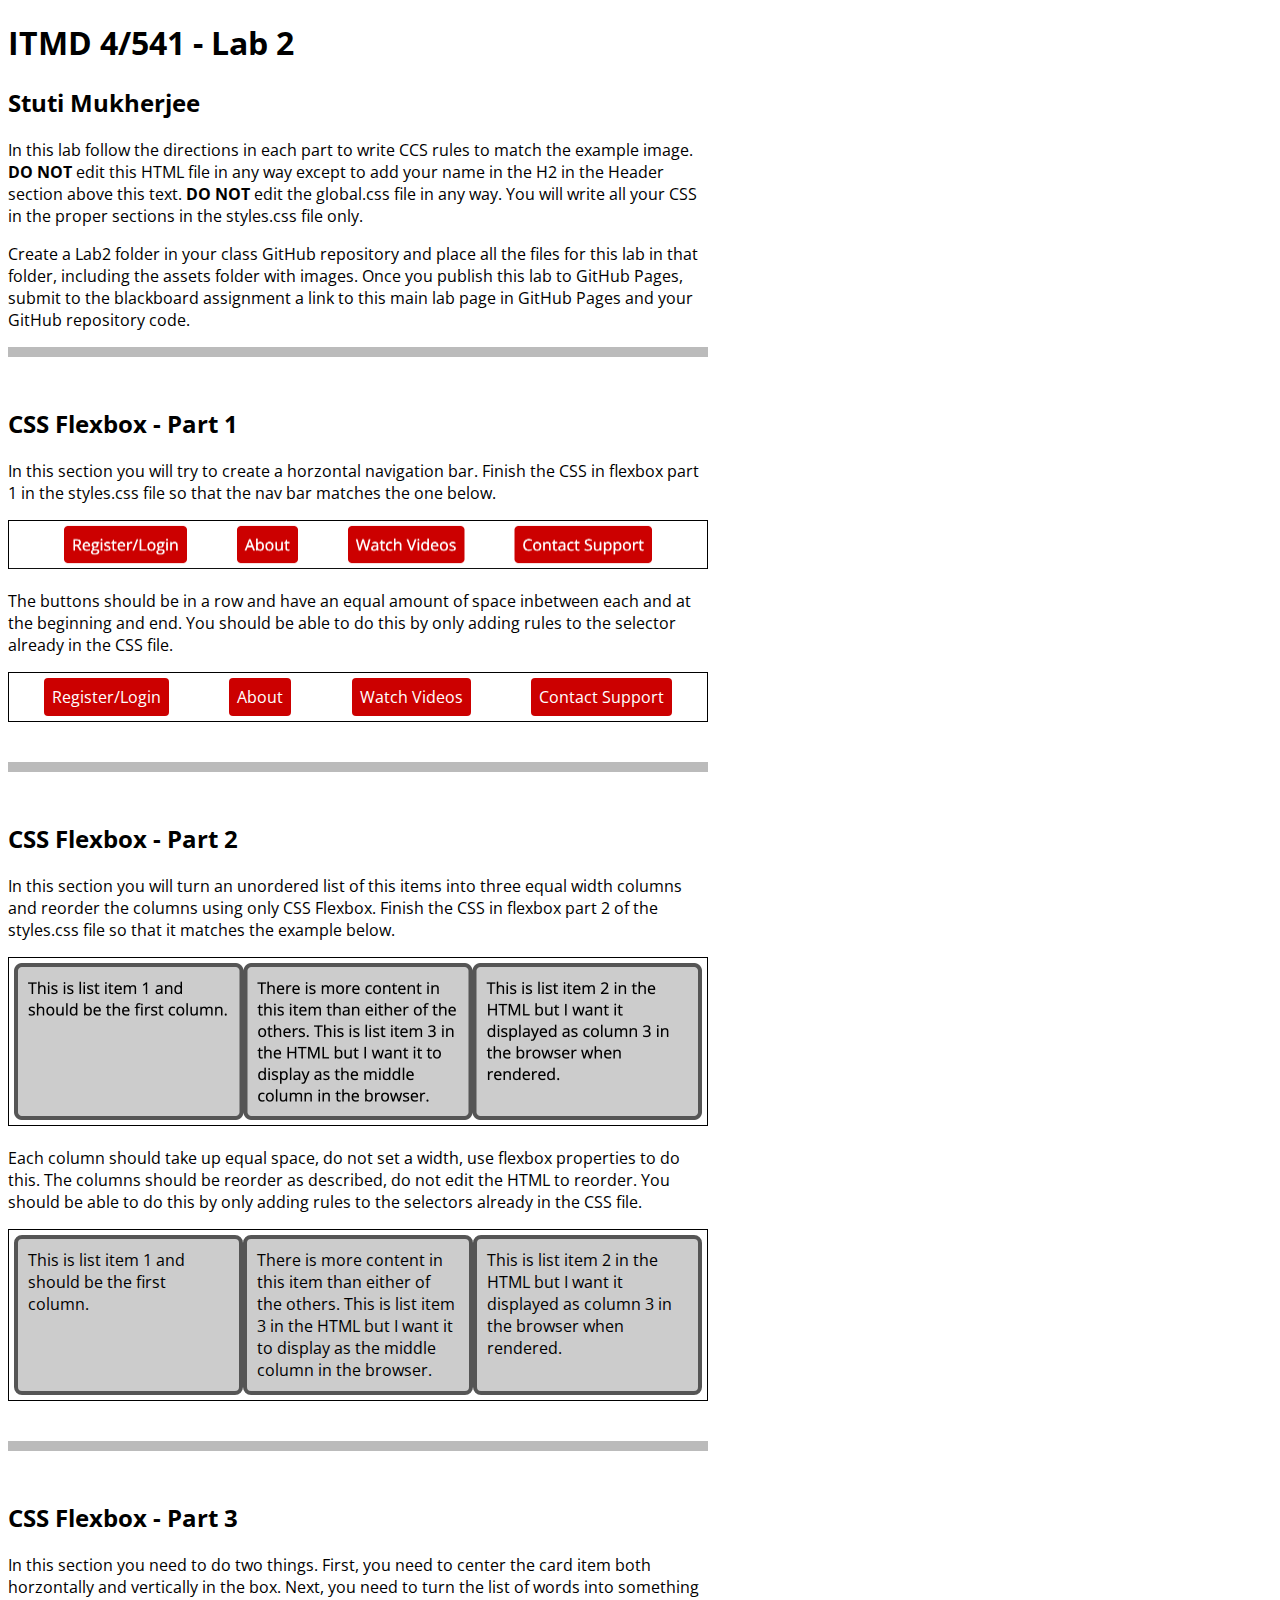
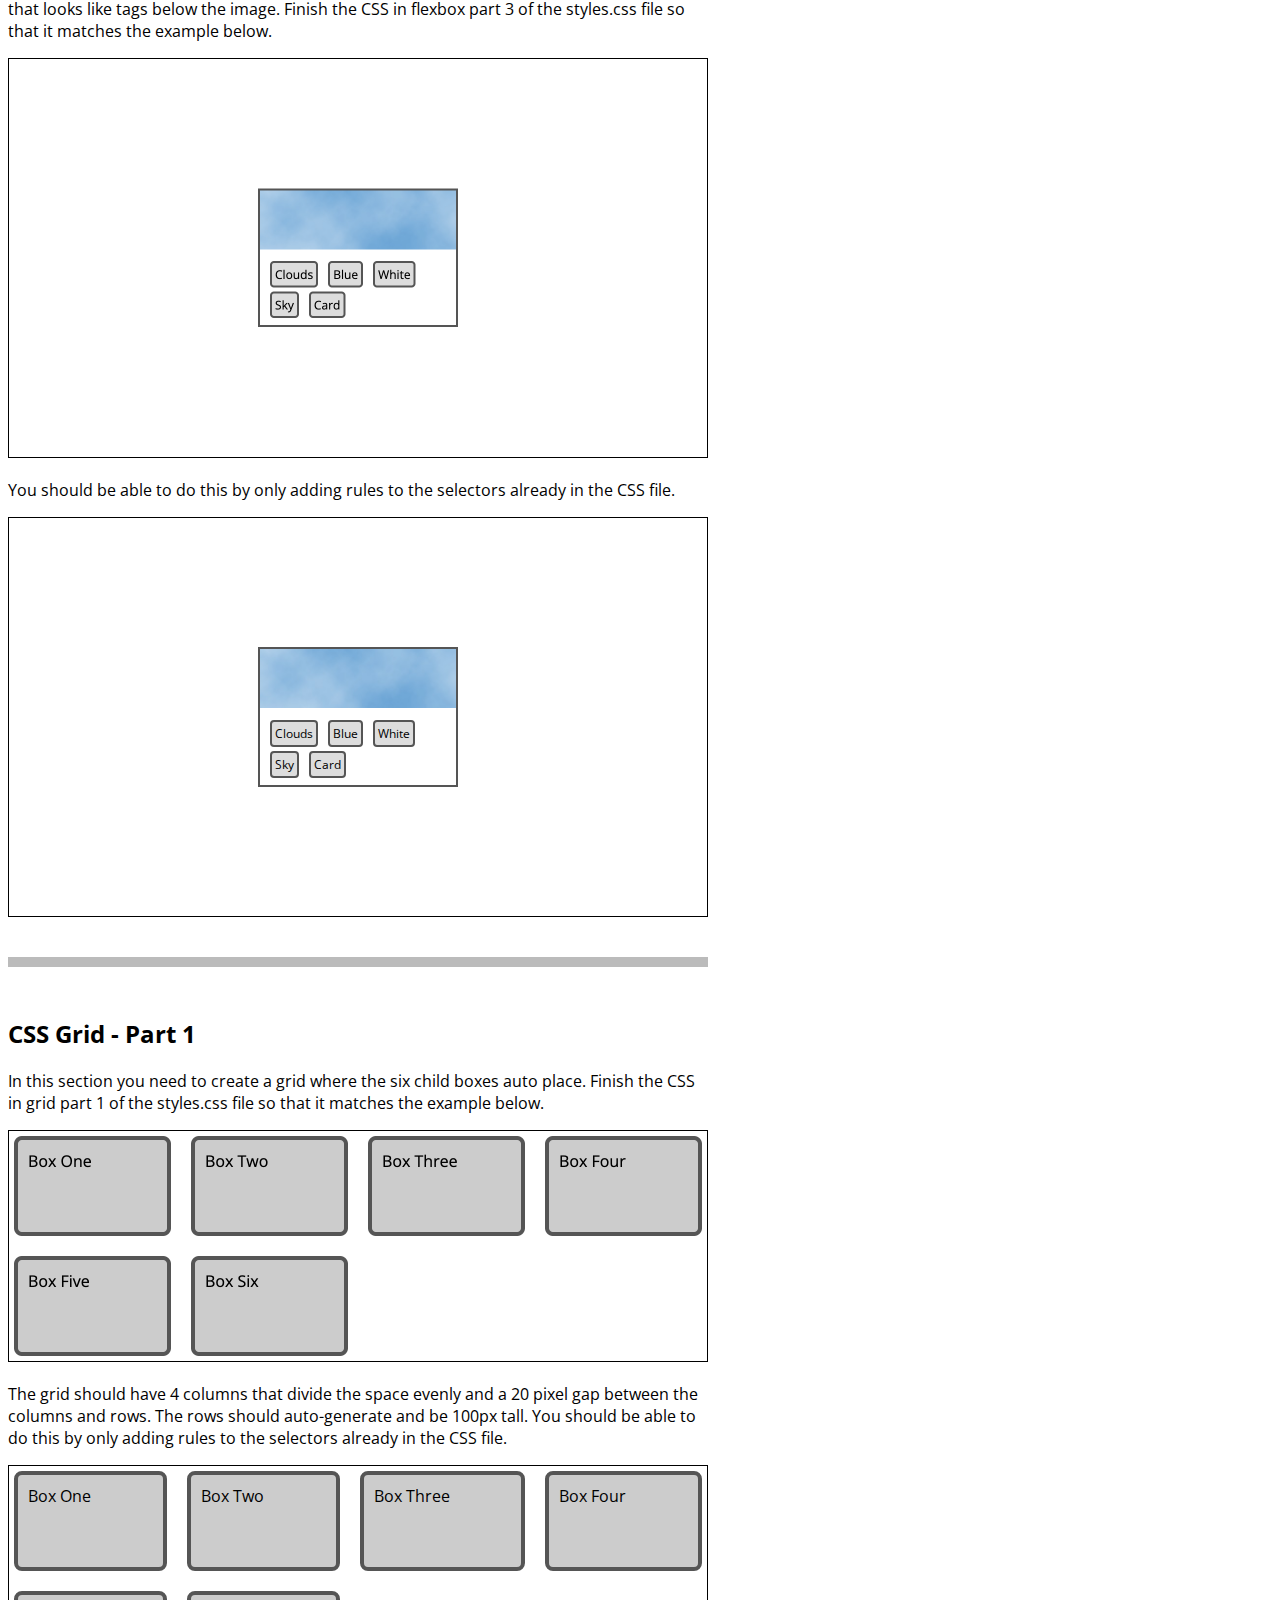
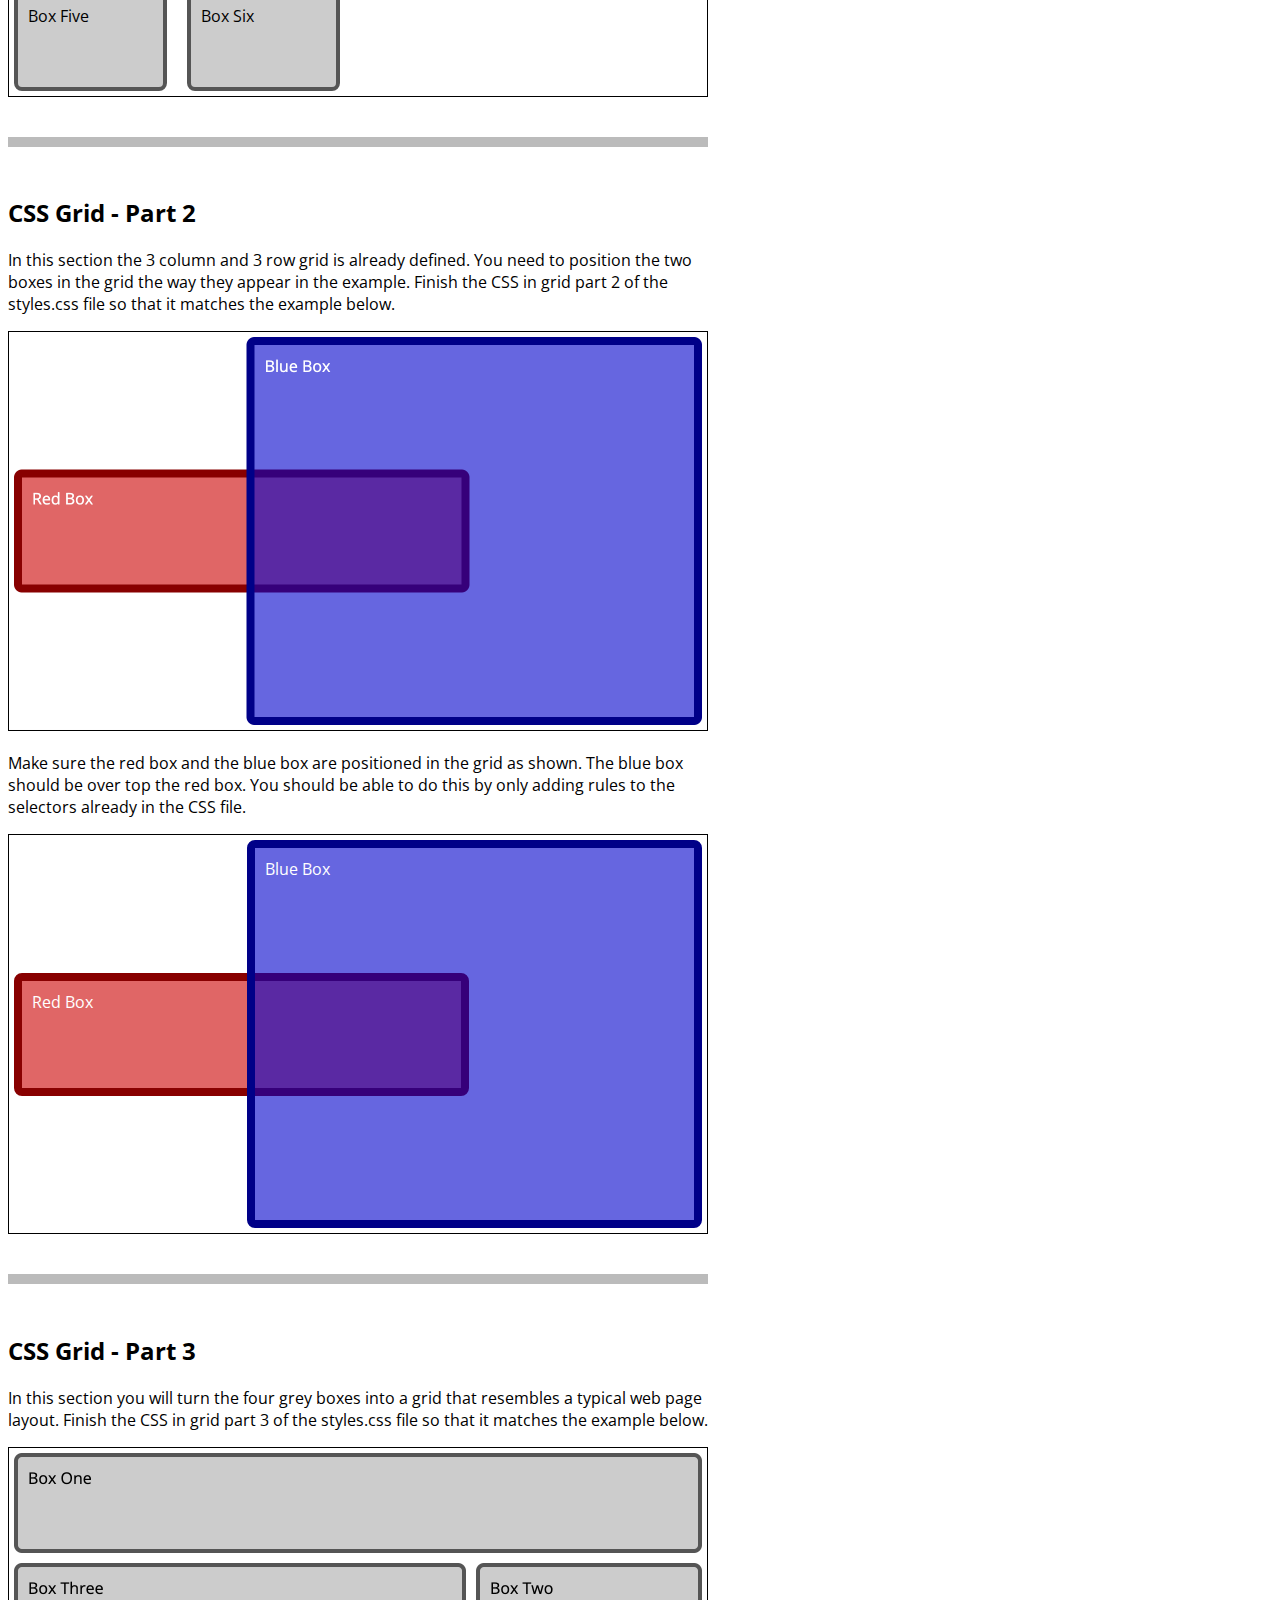
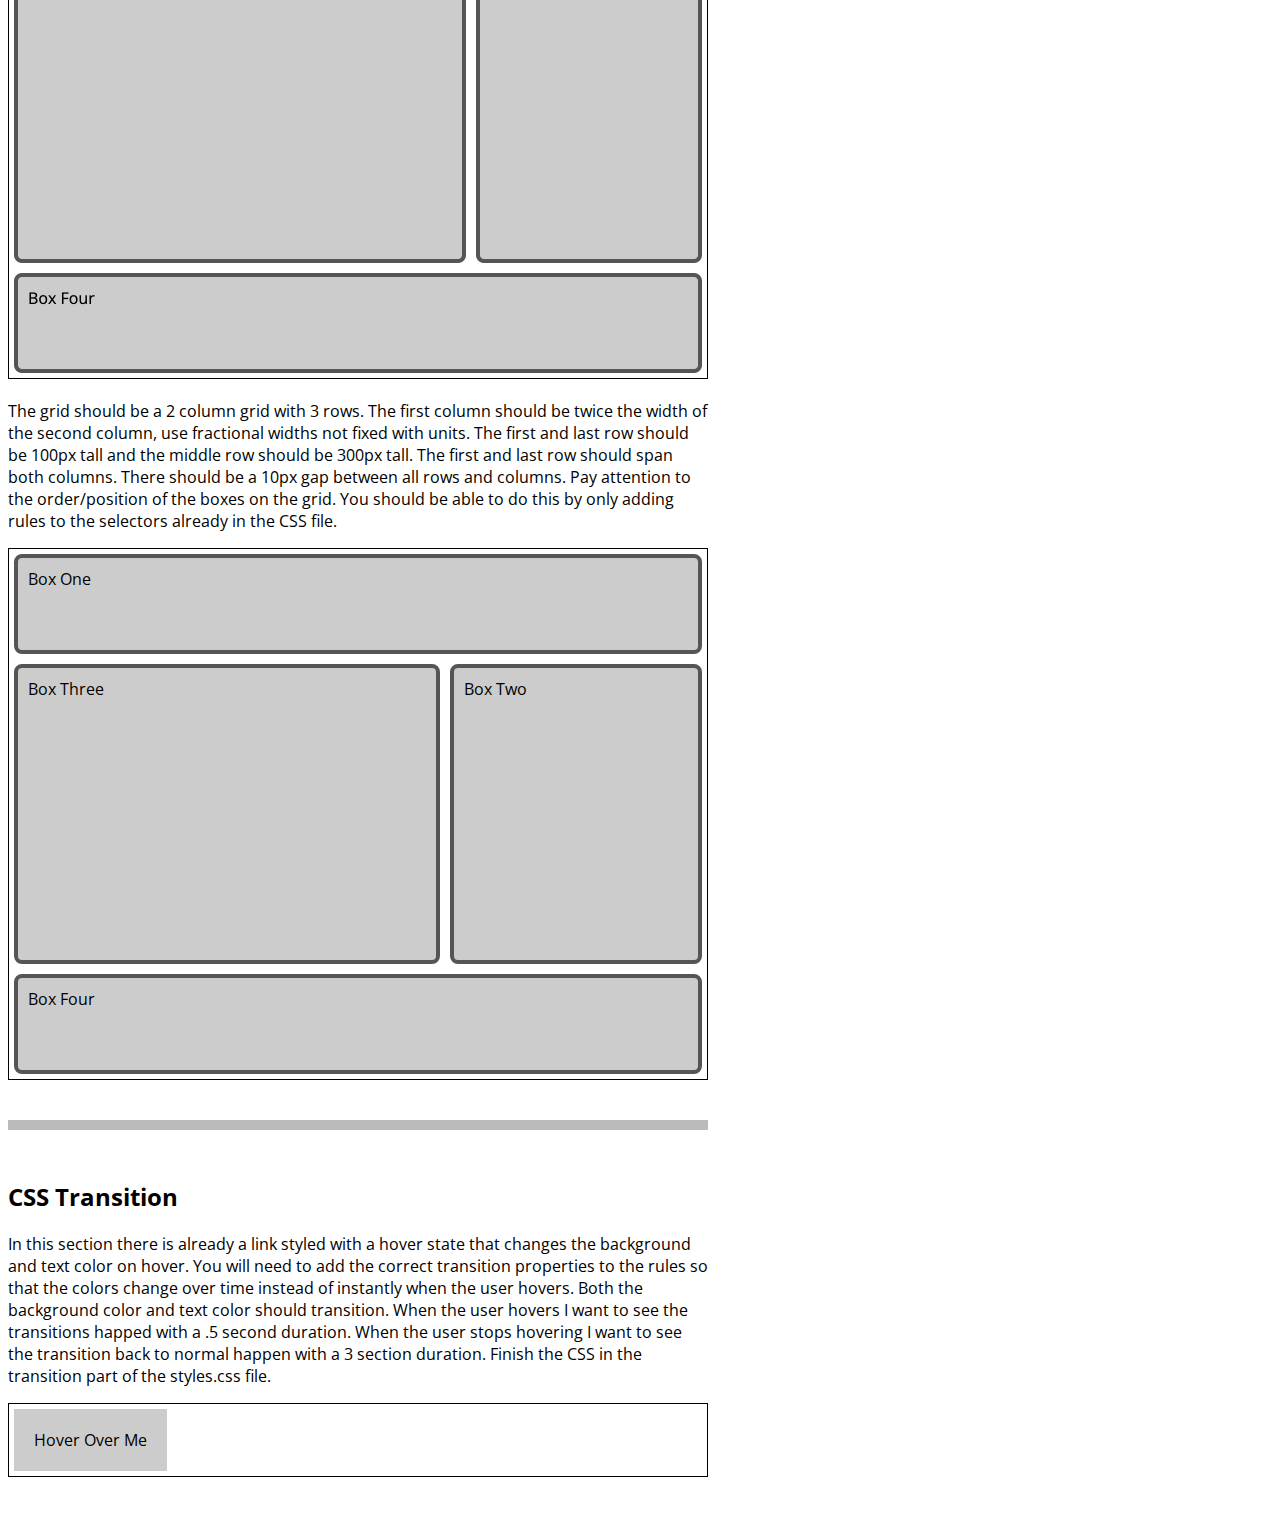
<file: index.html>
<!DOCTYPE html>
<html lang="en">
  
  <head>
  <meta charset="UTF-8">
  <meta http-equiv="X-UA-Compatible" content="IE=edge">
  <meta name="viewport" content="width=device-width, initial-scale=1.0">
  <title>ITMD 4/541 - Lab 2</title>
  <link rel="preconnect" href="https://fonts.googleapis.com">
  <link rel="preconnect" href="https://fonts.gstatic.com" crossorigin>
  <link href="https://fonts.googleapis.com/css2?family=Open+Sans:ital,wght@0,400;0,700;1,400&display=swap" rel="stylesheet">
  <link href="assets/global.css" rel="stylesheet">
  <link href="styles.css" rel="stylesheet">
</head>
<body>
  <header class="w700">
    <h1>ITMD 4/541 - Lab 2</h1>
    <h2>Stuti Mukherjee</h2>
    <p>In this lab follow the directions in each part to write CCS rules to match the example image. <strong>DO NOT</strong> edit this HTML file in any way except to add your name in the H2 in the Header section above this text. <strong>DO NOT</strong> edit the global.css file in any way. You will write all your CSS in the proper sections in the styles.css file only.</p>
    <p>Create a Lab2 folder in your class GitHub repository and place all the files for this lab in that folder, including the assets folder with images. Once you publish this lab to GitHub Pages, submit to the blackboard assignment a link to this main lab page in GitHub Pages and your GitHub repository code.</p>
  </header>
  <section id="flex-section1" class="w700">
    <h2>CSS Flexbox - Part 1</h2>
    <p>In this section you will try to create a horzontal navigation bar. Finish the CSS in flexbox part 1 in the styles.css file so that the nav bar matches the one below.</p>
    <img src="assets/flex-p1.png" alt="flexbox part 1 example" width="700">
    <p>The buttons should be in a row and have an equal amount of space inbetween each and at the beginning and end. You should be able to do this by only adding rules to the selector already in the CSS file.</p>
    <div class="box">
      <nav>
        <ul>
          <li><a class="btn" href="#/register">Register/Login</a></li>
          <li><a class="btn" href="#/about">About</a></li>
          <li><a class="btn" href="#/videos">Watch Videos</a></li>
          <li><a class="btn" href="#/support">Contact Support</a></li>
        </ul>
      </nav>
    </div>
    
  </section>
  <section id="flex-section2" class="w700">
    <h2>CSS Flexbox - Part 2</h2>
    <p>In this section you will turn an unordered list of this items into three equal width columns and reorder the columns using only CSS Flexbox. Finish the CSS in flexbox part 2 of the styles.css file so that it matches the example below.</p>
    <img src="assets/flex-p2.png" alt="flexbox part 2 example" width="700">
    <p>Each column should take up equal space, do not set a width, use flexbox properties to do this. The columns should be reorder as described, do not edit the HTML to reorder. You should be able to do this by only adding rules to the selectors already in the CSS file.</p>
    <div class="box">
      <nav>
        <ul>
          <li class="greybox item1">This is list item 1 and should be the first column.</li>
          <li class="greybox item2">This is list item 2 in the HTML but I want it displayed as column 3 in the browser when rendered.</li>
          <li class="greybox item3">There is more content in this item than either of the others. This is list item 3 in the HTML but I want it to display as the middle column in the browser.</li>
        </ul>
      </nav>
    </div>
  </section>
  <section id="flex-section3" class="w700">
    <h2>CSS Flexbox - Part 3</h2>
    <p>In this section you need to do two things. First, you need to center the card item both horzontally and vertically in the box. Next, you need to turn the list of words into something that looks like tags below the image. Finish the CSS in flexbox part 3 of the styles.css file so that it matches the example below.</p>
    <img src="assets/flex-p3.png" alt="flexbox part 3 example" width="700">
    <p>You should be able to do this by only adding rules to the selectors already in the CSS file.</p>
    <div class="box h400">
      <div class="card">
        <img src="assets/clouds.jpg" alt="clouds" width="200">
        <div class="tags">
          <ul>
            <li>Clouds</li>
            <li>Blue</li>
            <li>White</li>
            <li>Sky</li>
            <li>Card</li>
          </ul>
        </div>
      </div>
    </div>
  </section>
  <section id="grid-section1" class="w700">
    <h2>CSS Grid - Part 1</h2>
    <p>In this section you need to create a grid where the six child boxes auto place. Finish the CSS in grid part 1 of the styles.css file so that it matches the example below.</p>
    <img src="assets/grid-p1.png" alt="grid part 1 example" width="700">
    <p>The grid should have 4 columns that divide the space evenly and a 20 pixel gap between the columns and rows. The rows should auto-generate and be 100px tall. You should be able to do this by only adding rules to the selectors already in the CSS file.</p>
    <div class="box">
      <div class="grid">
        <div class="greybox">Box One</div>
        <div class="greybox">Box Two</div>
        <div class="greybox">Box Three</div>
        <div class="greybox">Box Four</div>
        <div class="greybox">Box Five</div>
        <div class="greybox">Box Six</div>
      </div>
    </div>
    </div>
  </section>
  <section id="grid-section2" class="w700">
    <h2>CSS Grid - Part 2</h2>
    <p>In this section the 3 column and 3 row grid is already defined. You need to position the two boxes in the grid the way they appear in the example. Finish the CSS in grid part 2 of the styles.css file so that it matches the example below.</p>
    <img src="assets/grid-p2.png" alt="grid part 2 example" width="700">
    <p>Make sure the red box and the blue box are positioned in the grid as shown. The blue box should be over top the red box. You should be able to do this by only adding rules to the selectors already in the CSS file.</p>
    <div class="box h400">
      <div class="grid">
        <div class="gridboxblue">Blue Box</div>
        <div class="gridboxred">Red Box</div>
      </div>
    </div>
    </div>
  </section>
  <section id="grid-section3" class="w700">
    <h2>CSS Grid - Part 3</h2>
    <p>In this section you will turn the four grey boxes into a grid that resembles a typical web page layout. Finish the CSS in grid part 3 of the styles.css file so that it matches the example below.</p>
    <img src="assets/grid-p3.png" alt="grid part 3 example" width="700">
    <p>The grid should be a 2 column grid with 3 rows. The first column should be twice the width of the second column, use fractional widths not fixed with units. The first and last row should be 100px tall and the middle row should be 300px tall. The first and last row should span both columns. There should be a 10px gap between all rows and columns. Pay attention to the order/position of the boxes on the grid. You should be able to do this by only adding rules to the selectors already in the CSS file.</p>
    <div class="box">
      <div class="grid">
        <div class="greybox box1">Box One</div>
        <div class="greybox box2">Box Two</div>
        <div class="greybox box3">Box Three</div>
        <div class="greybox box4">Box Four</div>
      </div>
    </div>
    </div>
  </section>
  <section id="transition-section" class="w700">
    <h2>CSS Transition</h2>
    <p>In this section there is already a link styled with a hover state that changes the background and text color on hover. You will need to add the correct transition properties to the rules so that the colors change over time instead of instantly when the user hovers. Both the background color and text color should transition. When the user hovers I want to see the transitions happed with a .5 second duration. When the user stops hovering I want to see the transition back to normal happen with a 3 section duration. Finish the CSS in the transition part of the styles.css file.</p>
    <div class="box">
      <a href="#">Hover Over Me</a>
    </div>
    </div>
  </section>
</body>
</html>
</file>
<file: assets/global.css>
/* Global CSS - Do Not Edit */

* {
  box-sizing: border-box;
  font-family: 'Open Sans', sans-serif;
}

section {
  padding: 30px 0 40px;
  border-top: 10px solid #bbb;
}

.btn {
  background-color: #cc0000;
  padding: 8px;
  color: #fff;
  display: inline-block;
  text-decoration: none;
  border-radius: 4px;
  font-size: 1rem;
}

.box {
  border: 1px solid #000;
  padding: 5px;
}

img {
  max-width: 100%;
}

.w700 {
  width: 700px;
}

.h500 {
  height: 500px;
}

.h400 {
  height: 400px;
}

.greybox {
  background-color: #ccc;
  color: #000;
  padding: 10px;
  border: 4px solid #555;
  border-radius: 8px;
}

.gridboxblue {
  background-color:rgba(0,0,204,.6);
  color: #fff;
  padding: 10px;
  border: 8px solid #000088;
  border-radius: 8px;
}

.gridboxred {
  background-color: rgba(204,0,0,.6);
  color: #fff;
  padding: 10px;
  border: 8px solid #880000;
  border-radius: 8px;
}

.card {
  width: 200px;
  border: 2px solid #555;
}

.tags {
  padding: 5px;
}

.tags li {
  background-color: #ddd;
  color: #000;
  padding: 3px;
  border: 2px solid #555;
  border-radius: 4px;
  font-size: .75rem;
  margin: 2px 5px;
}

#grid-section2 .grid {
	display: grid;
	grid-template-columns: 1fr 1fr 1fr;
	grid-template-rows: 1fr 1fr 1fr;
	grid-gap: 10px;
  height: 100%;
}
</file>
<file: styles.css>
/* Flexbox Part 1 */

#flex-section1 ul {
	display: flex;
	justify-content: space-around;
	list-style: none;
	margin: 0;
	padding: 0;
}

/* end Flexbox Part 1 */


/* Flexbox Part 2 */

#flex-section2 ul {
	display: flex;
	margin: 0;
	padding: 0;
}

#flex-section2 li {
	list-style: none;
}

#flex-section2 .item1 {
	flex: 1;
}

#flex-section2 .item2 {
	order: 3;
	flex: 1;
}

#flex-section2 .item3 {
	flex: 1;
}

/* end Flexbox Part 2 */


/* Flexbox Part 3 */

#flex-section3 .box {
	display: flex;
	align-items: center;
	justify-content: center;
}

#flex-section3 .tags ul {
	display: flex;
	flex-wrap: wrap;
	list-style: none;
	margin: 0;
	padding: 0;
}

/* end Flexbox Part 3 */


/* Grid Part 1 */

#grid-section1 .grid {
	display: grid;
	column-gap: 20px;
	row-gap: 20px;
	grid-template-columns: auto auto auto auto;
	grid-auto-rows: 100px;
}

/* end Grid Part 1 */


/* Grid Part 2 */

#grid-section2 .gridboxblue {
	grid-column: 2/-1;
	grid-row: 1/4;
	order: 2;
}

#grid-section2 .gridboxred {
	grid-column: 1/3;
	grid-row: 2/2;
}

/* end Grid Part 2 */


/* Grid Part 3 */

#grid-section3 .grid {
	display: grid;
	column-gap: 10px;
	row-gap: 10px;
	grid-template-columns: 1 1 1;
	grid-template-rows: 100px 300px 100px;
	grid-template-areas: "header header header" "main main sidebar" "footer footer footer";
}

#grid-section3 .box1 {
	grid-area: header;
}

#grid-section3 .box2 {
	grid-area: sidebar;
}

#grid-section3 .box3 {
	grid-area: main;
}

#grid-section3 .box4 {
	grid-area: footer;
}

/* end Grid Part 3 */


/* Transition Part */

#transition-section .box a {
	display: inline-block;
	background-color: #ccc;
	color: #000;
	padding: 20px;
	text-decoration: none;
	transition: background-color 3s;
}

#transition-section .box a:hover {
	background-color: #cc0000;
	color: #fff;
	transition: background-color 0.5s;
}

/* end Transition Part */
</file>
